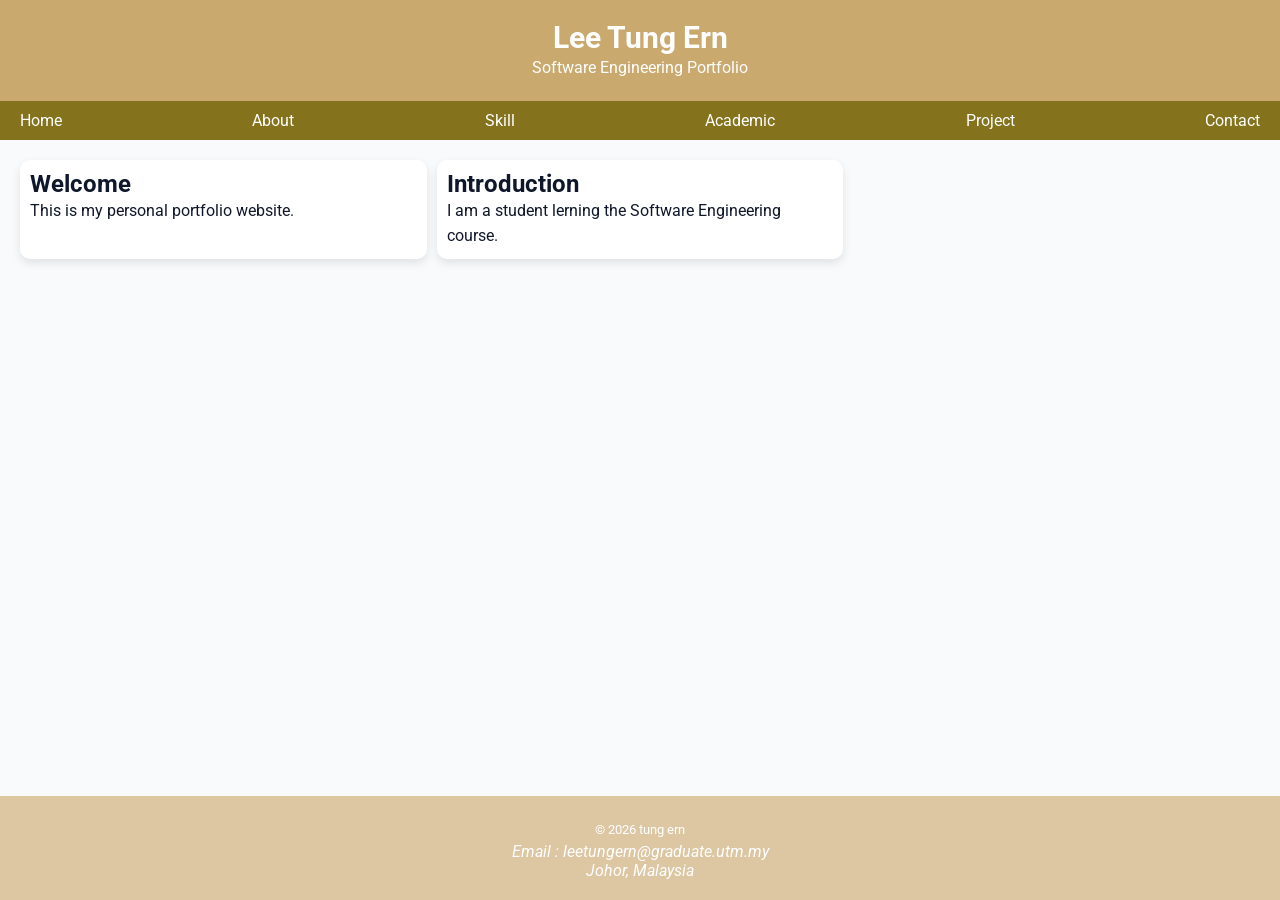
<file: index.html>
<!DOCTYPE html>
<html lang="en">
<head>
    <link rel="stylesheet" href="style.css">
    <meta charset="UTF-8">
    <meta name="description" content="Portfolio Home">
    <meta name="viewport" content="width=device-width, initial-scale=1.0">
    <title>Home</title>
</head>

<body>

<header>
    <h1>Lee Tung Ern</h1>
    <p>Software Engineering Portfolio</p>
</header>

<nav>
    <ul>
        <li><a href="index.html">Home</a></li>
        <li><a href="about.html">About</a></li>
        <li><a href="skill.html">Skill</a></li>
        <li><a href="academic.html">Academic</a></li>
        <li><a href="project.html">Project</a></li>
        <li><a href="contact.html">Contact</a></li>
    </ul>
</nav>

<main>
    <section class="card-grid">

        <div class="card">
        <h2>Welcome</h2>
        <p>This is my personal portfolio website.</p>
    </div>

   
        <div class="card">
        <h2>Introduction</h2>
        <p>I am a student lerning the Software Engineering course.</p>
    </div>
    </section>
</main>

<footer>
    <p><small>© 2026 tung ern</small></p>
    <address>
        Email : leetungern@graduate.utm.my<br>
        Johor, Malaysia
    </address>
</footer>

</body>
</html>
</file>
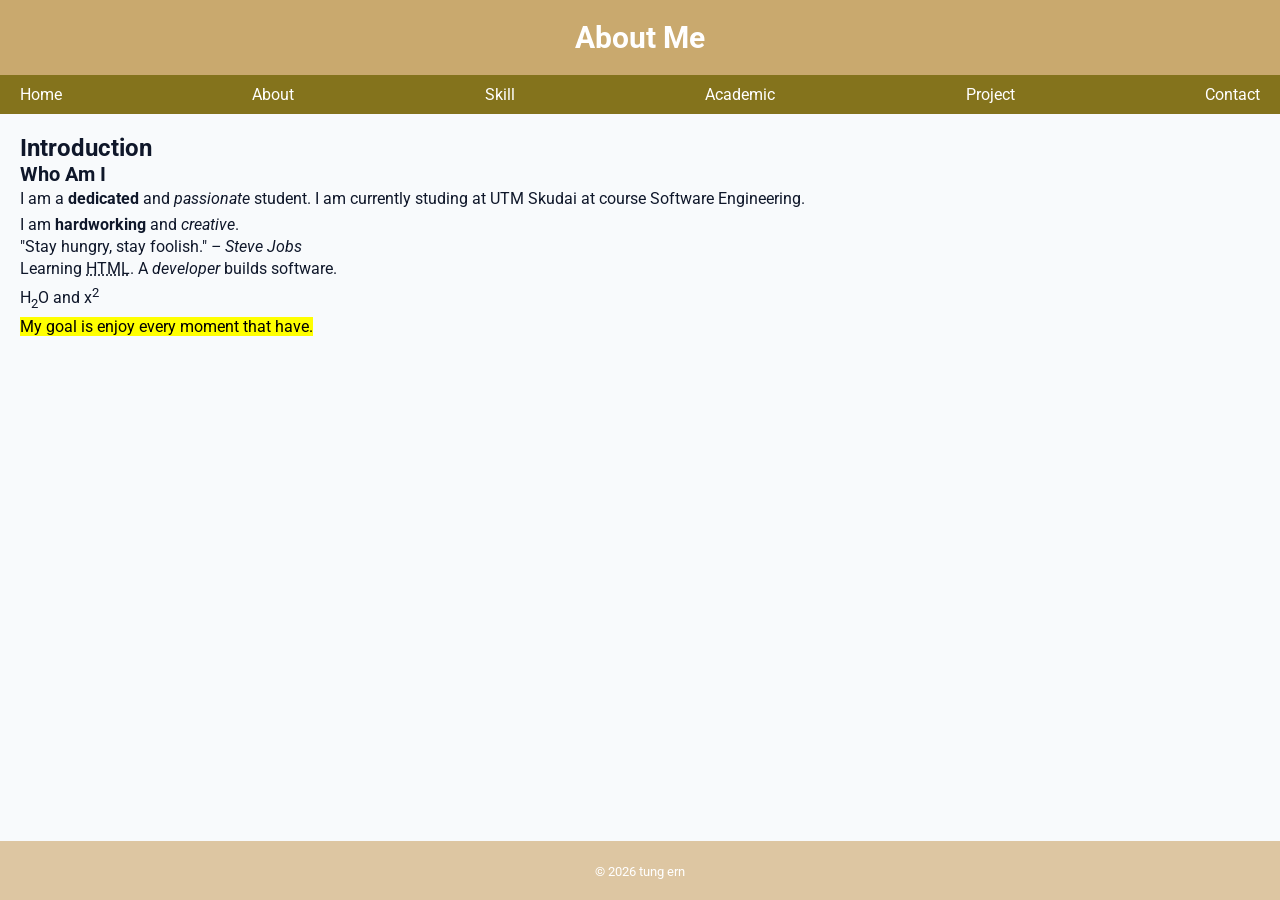
<file: about.html>
<!DOCTYPE html>
<html lang="en">
<head>
    <link rel="stylesheet" href="style.css">
    <meta charset="UTF-8">
    <meta name="description" content="About Me">
    <title>About</title>
</head>

<body>

<header>
    <h1>About Me</h1>
</header>

<nav>
    <ul>
        <li><a href="index.html">Home</a></li>
        <li><a href="about.html">About</a></li>
        <li><a href="skill.html">Skill</a></li>
        <li><a href="academic.html">Academic</a></li>
        <li><a href="project.html">Project</a></li>
        <li><a href="contact.html">Contact</a></li>
    </ul>
</nav>

<main>

<section>
    <h2>Introduction</h2>
    <h3>Who Am I</h3>
    <p>I am a <strong>dedicated</strong> and <em>passionate</em> student. I am currently studing at UTM Skudai at course Software Engineering.</p>

    <!-- strong = important meaning, b = visual only -->
    <p>I am <b>hardworking</b> and <i>creative</i>.</p>

    <blockquote cite="https://example.com">
        "Stay hungry, stay foolish."
        <cite> – Steve Jobs</cite>
    </blockquote>

    <p>
        Learning <abbr title="HyperText Markup Language">HTML</abbr>.
        A <dfn>developer</dfn> builds software.
    </p>

    <p>H<sub>2</sub>O and x<sup>2</sup></p>

    <p><mark>My goal is enjoy every moment that have.</mark></p>

</section>

</main>

<footer>
    <small>© 2026 tung ern</small>
</footer>

</body>
</html>
</file>
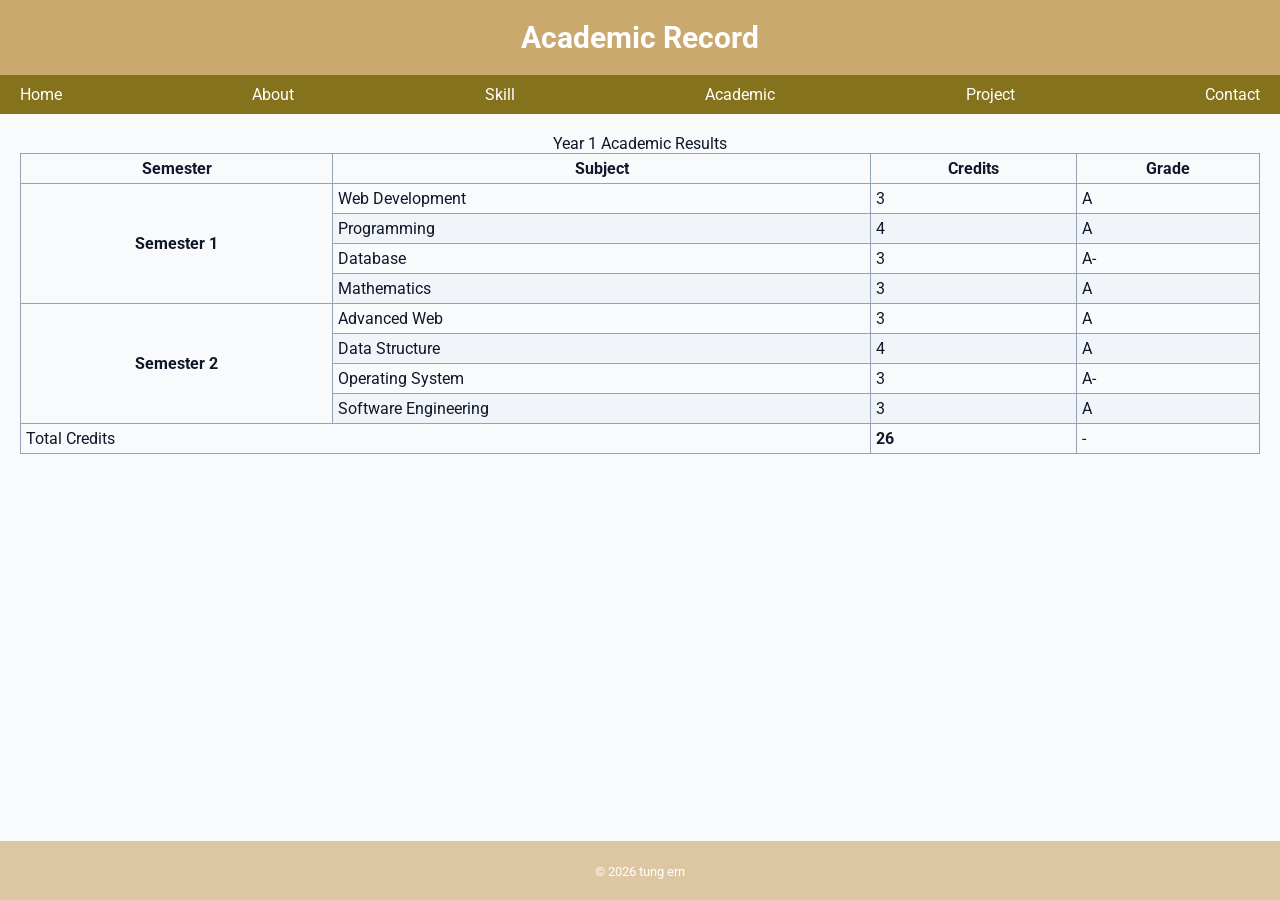
<file: academic.html>
<!DOCTYPE html>
<html lang="en">
<head>
	<link rel="stylesheet" href="style.css">
    <meta charset="UTF-8">
    <meta name="description" content="Academic Record">
    <title>Academic</title>
</head>

<body>

<header>
    <h1>Academic Record</h1>
</header>

<nav>
    <ul>
        <li><a href="index.html">Home</a></li>
        <li><a href="about.html">About</a></li>
        <li><a href="skill.html">Skill</a></li>
        <li><a href="academic.html">Academic</a></li>
        <li><a href="project.html">Project</a></li>
        <li><a href="contact.html">Contact</a></li>
    </ul>
</nav>

<main>

<section>

<table border="1" cellpadding="10" cellspacing="0">
    <caption>Year 1 Academic Results</caption>

    <thead>
        <tr>
            <th scope="col">Semester</th>
            <th scope="col">Subject</th>
            <th scope="col">Credits</th>
            <th scope="col">Grade</th>
        </tr>
    </thead>

    <tbody>

        <!-- SEMESTER 1 -->
        <tr>
            <th scope="row" rowspan="4">Semester 1</th>
            <td>Web Development</td>
            <td>3</td>
            <td>A</td>
        </tr>
        <tr>
            <td>Programming</td>
            <td>4</td>
            <td>A</td>
        </tr>
        <tr>
            <td>Database</td>
            <td>3</td>
            <td>A-</td>
        </tr>
        <tr>
            <td>Mathematics</td>
            <td>3</td>
            <td>A</td>
        </tr>

        <!-- SEM 2 -->
        <tr>
            <th scope="row" rowspan="4">Semester 2</th>
            <td>Advanced Web</td>
            <td>3</td>
            <td>A</td>
        </tr>
        <tr>
            <td>Data Structure</td>
            <td>4</td>
            <td>A</td>
        </tr>
        <tr>
            <td>Operating System</td>
            <td>3</td>
            <td>A-</td>
        </tr>
        <tr>
            <td>Software Engineering</td>
            <td>3</td>
            <td>A</td>
        </tr>

    </tbody>

    <tfoot>
        <tr>
            <td colspan="2">Total Credits</td>
            <td><strong>26</strong></td>
            <td>-</td>
        </tr>
    </tfoot>

</table>

</section>

</main>

<footer>
    <small>© 2026 tung ern</small>
</footer>

</body>
</html>
</file>
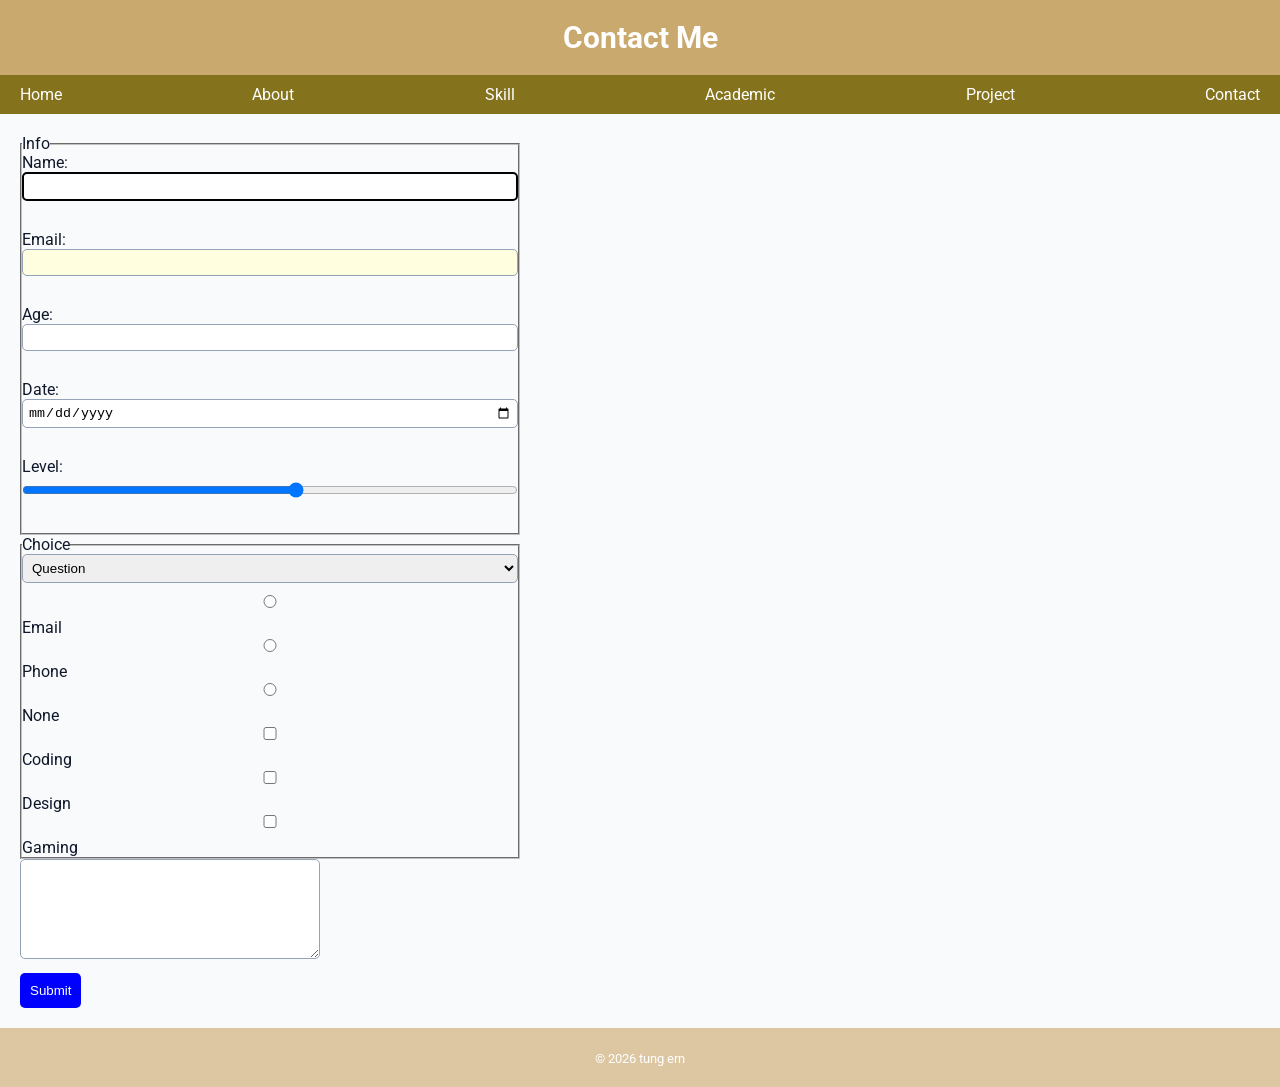
<file: contact.html>
<!DOCTYPE html>
<html lang="en">
<head>
    <link rel="stylesheet" href="style.css">
    <meta charset="UTF-8">
    <title>Contact</title>
</head>

<body>

<header>
    <h1>Contact Me</h1>
</header>

<nav>
    <ul>
        <li><a href="index.html">Home</a></li>
        <li><a href="about.html">About</a></li>
        <li><a href="skill.html">Skill</a></li>
        <li><a href="academic.html">Academic</a></li>
        <li><a href="project.html">Project</a></li>
        <li><a href="contact.html">Contact</a></li>
    </ul>
</nav>

<main>

<section>

<form action="#" method="post">

<fieldset>
<legend>Info</legend>

<label for="name">Name:</label>
<input type="text" id="name" name="name"
style="border:2px solid black; padding:5px;"
required maxlength="50"><br><br>

<label for="email">Email:</label>
<input type="email" id="email" name="email"
style="background-color:lightyellow;"
required><br><br>

<label for="age">Age:</label>
<input type="number" min="18" max="100"><br><br>

<label for="date">Date:</label>
<input type="date"><br><br>

<label for="range">Level:</label>
<input type="range" min="1" max="10"><br><br>

</fieldset>

<fieldset>
<legend>Choice</legend>

<select>
<optgroup label="General">
<option>Question</option>
</optgroup>
</select>

<input type="radio" name="c">Email
<input type="radio" name="c">Phone
<input type="radio" name="c">None

<br>

<input type="checkbox">Coding
<input type="checkbox">Design
<input type="checkbox">Gaming

</fieldset>

<textarea style="width:300px;height:100px;"></textarea><br>

<button style="background:blue;color:white;padding:10px;">
Submit
</button>

</form>

</section>

</main>

<footer>
    <small>© 2026 tung ern</small>
</footer>

</body>
</html>
</file>
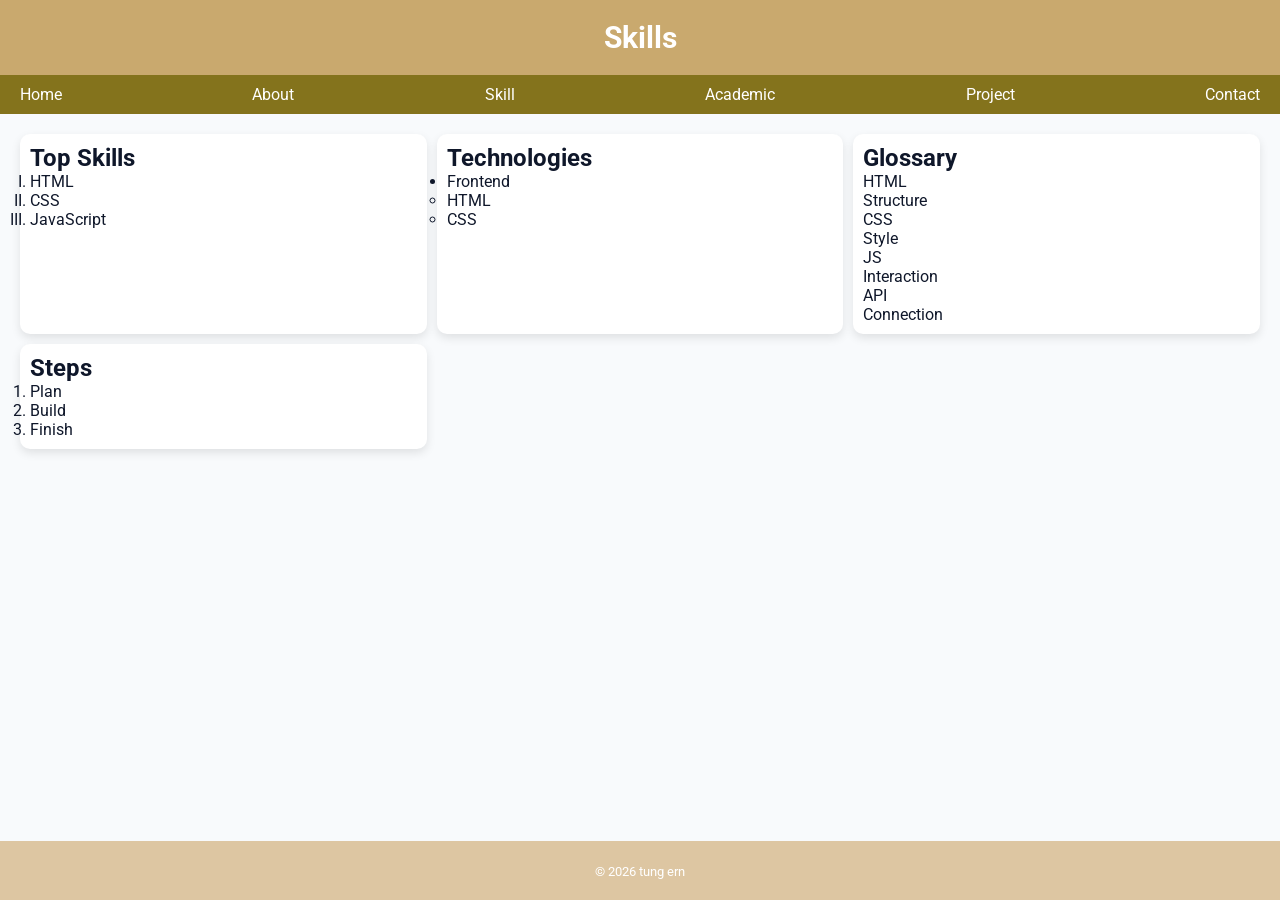
<file: skill.html>
<!DOCTYPE html>
<html lang="en">
<head>
    <link rel="stylesheet" href="style.css">
    <meta charset="UTF-8">
    <title>Skills</title>
</head>

<body>

<header>
    <h1>Skills</h1>
</header>

<nav>
    <ul>
        <li><a href="index.html">Home</a></li>
        <li><a href="about.html">About</a></li>
        <li><a href="skill.html">Skill</a></li>
        <li><a href="academic.html">Academic</a></li>
        <li><a href="project.html">Project</a></li>
        <li><a href="contact.html">Contact</a></li>
    </ul>
</nav>

<main>

<section class="card-grid">

<div class="card">
<h2>Top Skills</h2>
<ol type="I" start="1">
    <li>HTML</li>
    <li>CSS</li>
    <li>JavaScript</li>
</ol>
</div>

<div class="card">
<h2>Technologies</h2>
<ul>
    <li>Frontend
        <ul>
            <li>HTML</li>
            <li>CSS</li>
        </ul>
    </li>
</ul>
</div>

<div class="card">
<h2>Glossary</h2>
<dl>
    <dt>HTML</dt>
    <dd>Structure</dd>

    <dt>CSS</dt>
    <dd>Style</dd>

    <dt>JS</dt>
    <dd>Interaction</dd>

    <dt>API</dt>
    <dd>Connection</dd>
</dl>
</div>

<div class="card">
<h2>Steps</h2>
<ol >
    <li>Plan</li>
    <li>Build</li>
    <li>Finish</li>
</ol>
</div>

</section>

</main>

<footer>
    <small>© 2026 tung ern</small>
</footer>

</body>
</html>
</file>
<file: style.css>
@import url('https://fonts.googleapis.com/css2?family=Roboto:wght@300;400;700&display=swap');

:root {
    --primary: #c9a96e;
    --secondary: #84731c;
    --accent: #ddc6a2;


    --light: #f8fafc;
    --dark: #0f172a;
    --gray: #94a3b8;

    --font-main: 'Roboto', sans-serif;

    --space-sm: 0.5rem;
    --space-md: 1rem;
    --space-lg: 2rem;
}


* {
    margin: 0;
    padding: 0;
    box-sizing: border-box;
}

html {
    font-size: 62.5%;
}

body {
    font-family: var(--font-main);
    font-size: 1.6rem;
    background: var(--light);
    color: var(--dark);
}


h1 { font-size: 3rem; }
h2 { font-size: 2.4rem; }
h3 { font-size: 2rem; }
p  { line-height: 1.6; }


header {
    background: var(--primary);
    color: white;
    padding: var(--space-lg);
    text-align: center;
}


nav {
    position: sticky;
    top: 0;
    background: var(--secondary);
    padding: var(--space-md);
}

nav ul {
    display: flex;
    justify-content: space-between;
    flex-wrap: wrap;
    list-style: none;
}

nav a {
    color: white;
    text-decoration: none;
    padding: var(--space-sm) var(--space-md);
    transition: 0.2s;
}

nav a:hover {
    background: var(--accent);
    color: black;
    border-radius: 5px;
}


main {
    padding: var(--space-lg);
}


.card {
    background: white;
    padding: var(--space-md);
    border-radius: 10px;
    box-shadow: 0 0 10px rgba(0,0,0,0.1);
}

.card:hover {
    transform: translateY(-5px);
    transition: 0.2s;
}

/* GRID */
.grid {
    display: grid;
    grid-template-columns: 1fr;
    gap: var(--space-md);
}


table {
    width: 100%;
    border-collapse: collapse;
}

th, td {
    border: 1px solid var(--gray);
    padding: var(--space-sm);
}

tbody tr:nth-child(even) {
    background: #f1f5f9;
}


form {
    max-width: 500px;
}

input, textarea, select {
    width: 100%;
    padding: var(--space-sm);
    margin-bottom: var(--space-md);
    border: 1px solid var(--gray);
    border-radius: 5px;
}

input:focus, textarea:focus {
    outline: none;
    box-shadow: 0 0 5px var(--accent);
}

button {
    background: var(--accent);
    color: white;
    padding: var(--space-md);
    border: none;
    border-radius: 5px;
    cursor: pointer;
}

button:hover {
    background: var(--secondary);
}


footer {
    background: var(--accent);
    color: white;
    text-align: center;
    padding: var(--space-lg);
}




@media (min-width: 600px) {
    .grid {
        grid-template-columns: repeat(2, 1fr);
    }
}


@media (min-width: 1024px) {
    .grid {
        grid-template-columns: repeat(3, 1fr);
    }
}

/* ===== CARD GRID ===== */
.card-grid {
    display: grid;
    grid-template-columns: 1fr;
    gap: var(--space-md);
}

/* card design */
.card {
    background: white;
    padding: var(--space-md);
    border-radius: 10px;
    box-shadow: 0 4px 10px rgba(0,0,0,0.1);
    transition: 0.2s;
}

.card:hover {
    transform: translateY(-4px);
}

/* full width card */
.full-width {
    grid-column: span 2;
}

/* responsive */
@media (min-width: 600px) {
    .card-grid {
        grid-template-columns: repeat(2, 1fr);
    }
}

@media (min-width: 1024px) {
    .card-grid {
        grid-template-columns: repeat(3, 1fr);
    }
}

/* make page full height */
html, body {
    height: 100%;
}

/* layout structure */
body {
    display: flex;
    flex-direction: column;
}

/* push footer down */
main {
    flex: 1;
}
</file>
